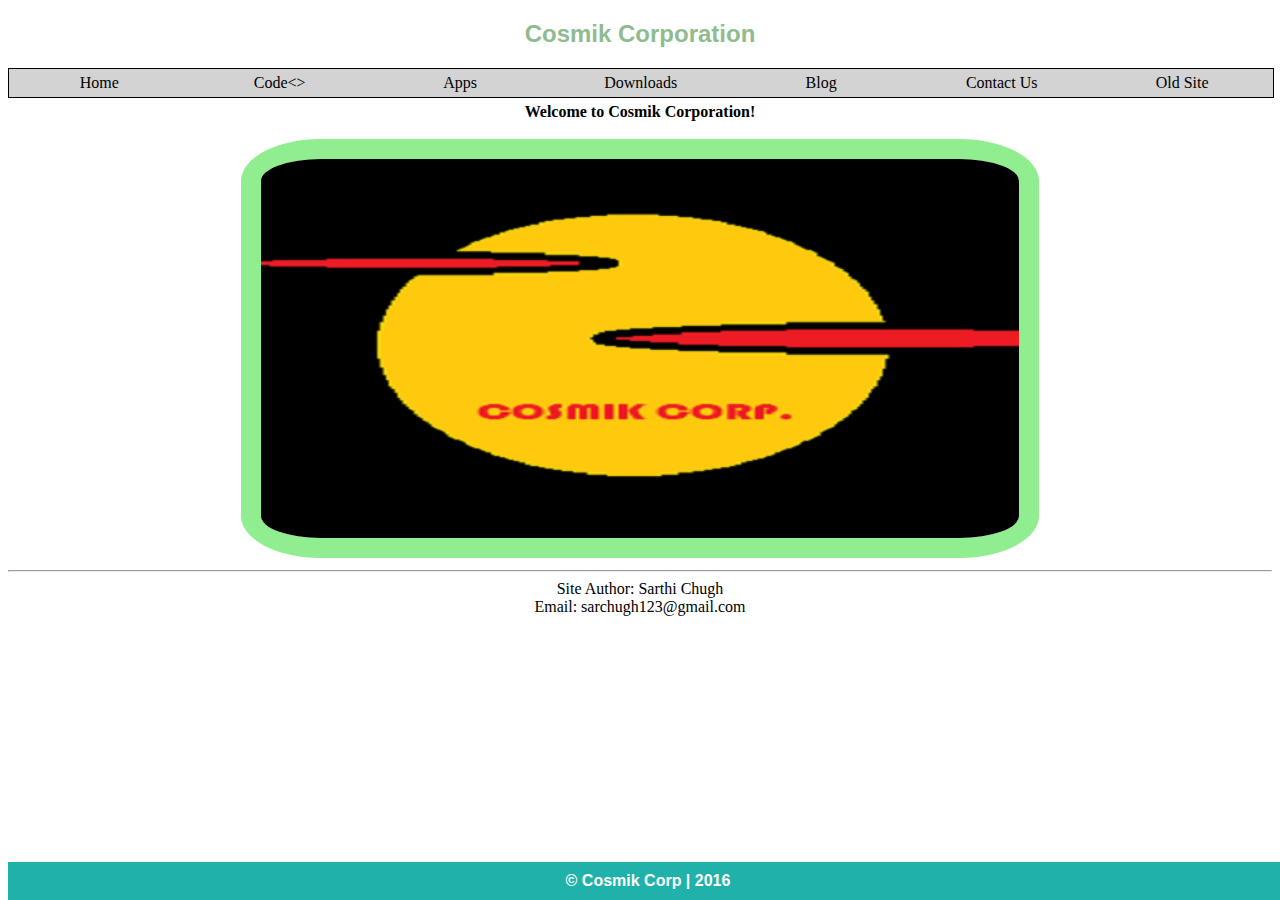
<file: index.html>
<!doctype html>
<html lang="en">
    <head>
        <meta charset="utf-8">
        <title>Cosmik Corp</title>
        <link rel="stylesheet" href="design.css">
        <script src="jquery_min.js"></script>
        <script src="master.js"></script>
    </head>
    <body>
        <section>
            <article id="intro">
                <b>Welcome to Cosmik Corporation!</b>
                <br/>
                <br/>
                <img id="panel" src="cosmik.png">
                <hr/>
                Site Author: Sarthi Chugh
                <br/>
                Email: sarchugh123@gmail.com
            </article>
        </section>
    </body>
</html>
</file>
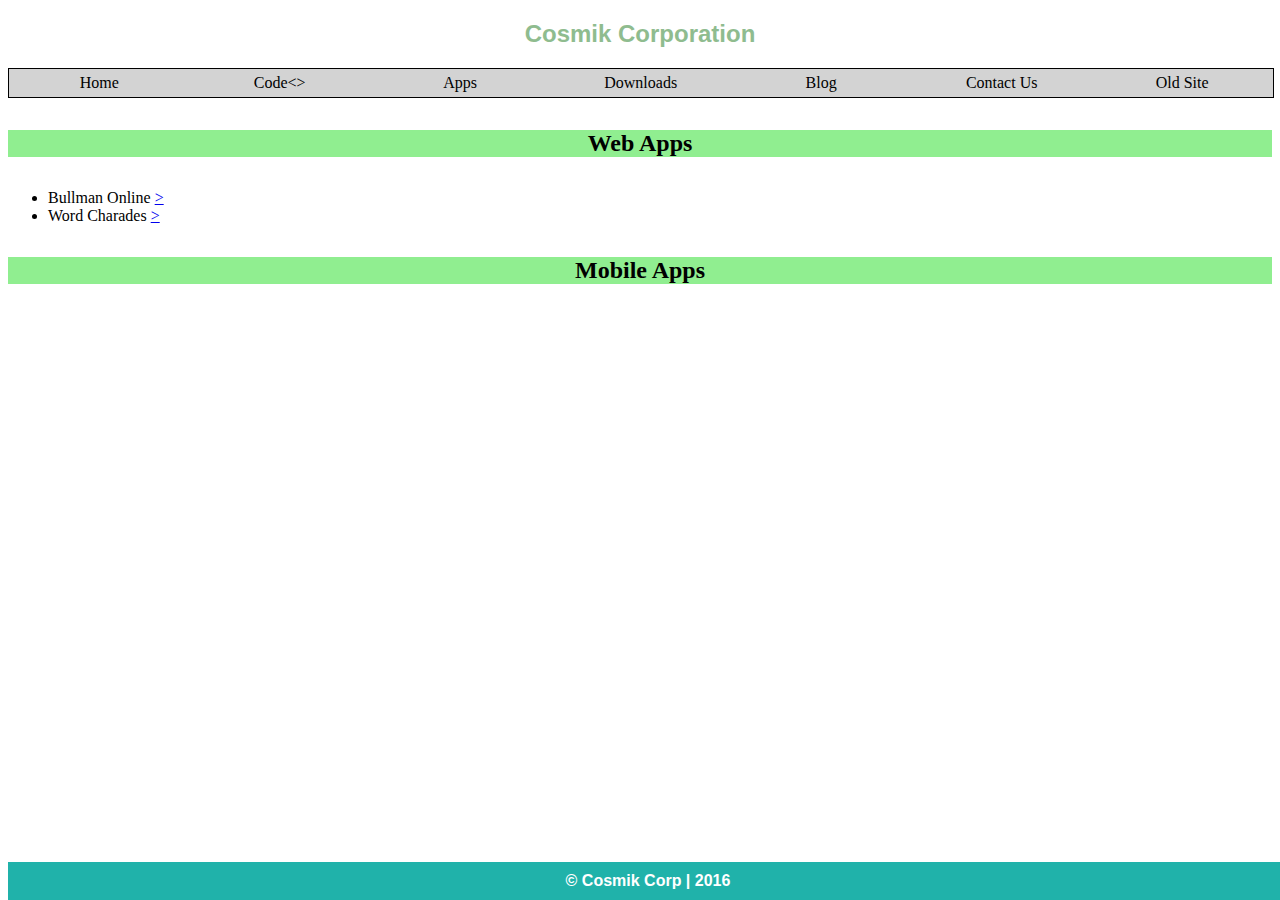
<file: apps.html>
<!doctype html>
<html lang="en">
    <head>
        <meta charset="utf-8">
        <title>Cosmik Corp</title>
        <link rel="stylesheet" href="design.css">
        <script src="jquery_min.js"></script>
        <script src="appsInfo.js"></script>
        <script src="master.js"></script>
    </head>
    <body>
        <section>
            <article id="webApps">
                <h4 class="circled">Web Apps</h4>
            </article>
            <article id="mobileApps">
                <h4 class="circled">Mobile Apps</h4>
            </article>
        </section>
    </body>
</html>
</file>
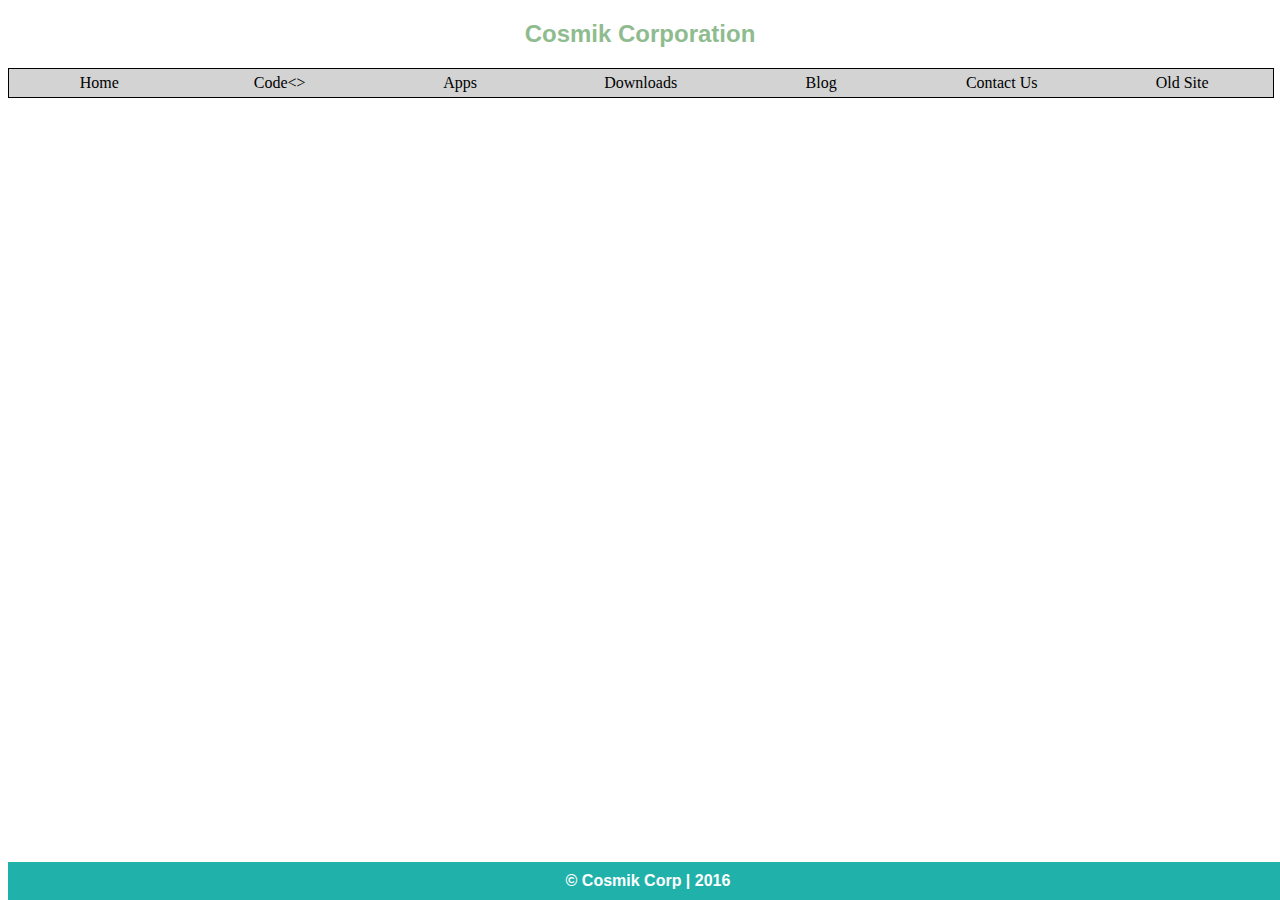
<file: blog.html>
<!doctype html>
<html lang="en">
    <head>
        <meta charset="utf-8">
        <title>Cosmik Corp</title>
        <link rel="stylesheet" href="design.css">
        <script src="jquery_min.js"></script>
        <script src="master.js"></script>
    </head>
    <body>
        <section>
        </section>
    </body>
</html>
</file>
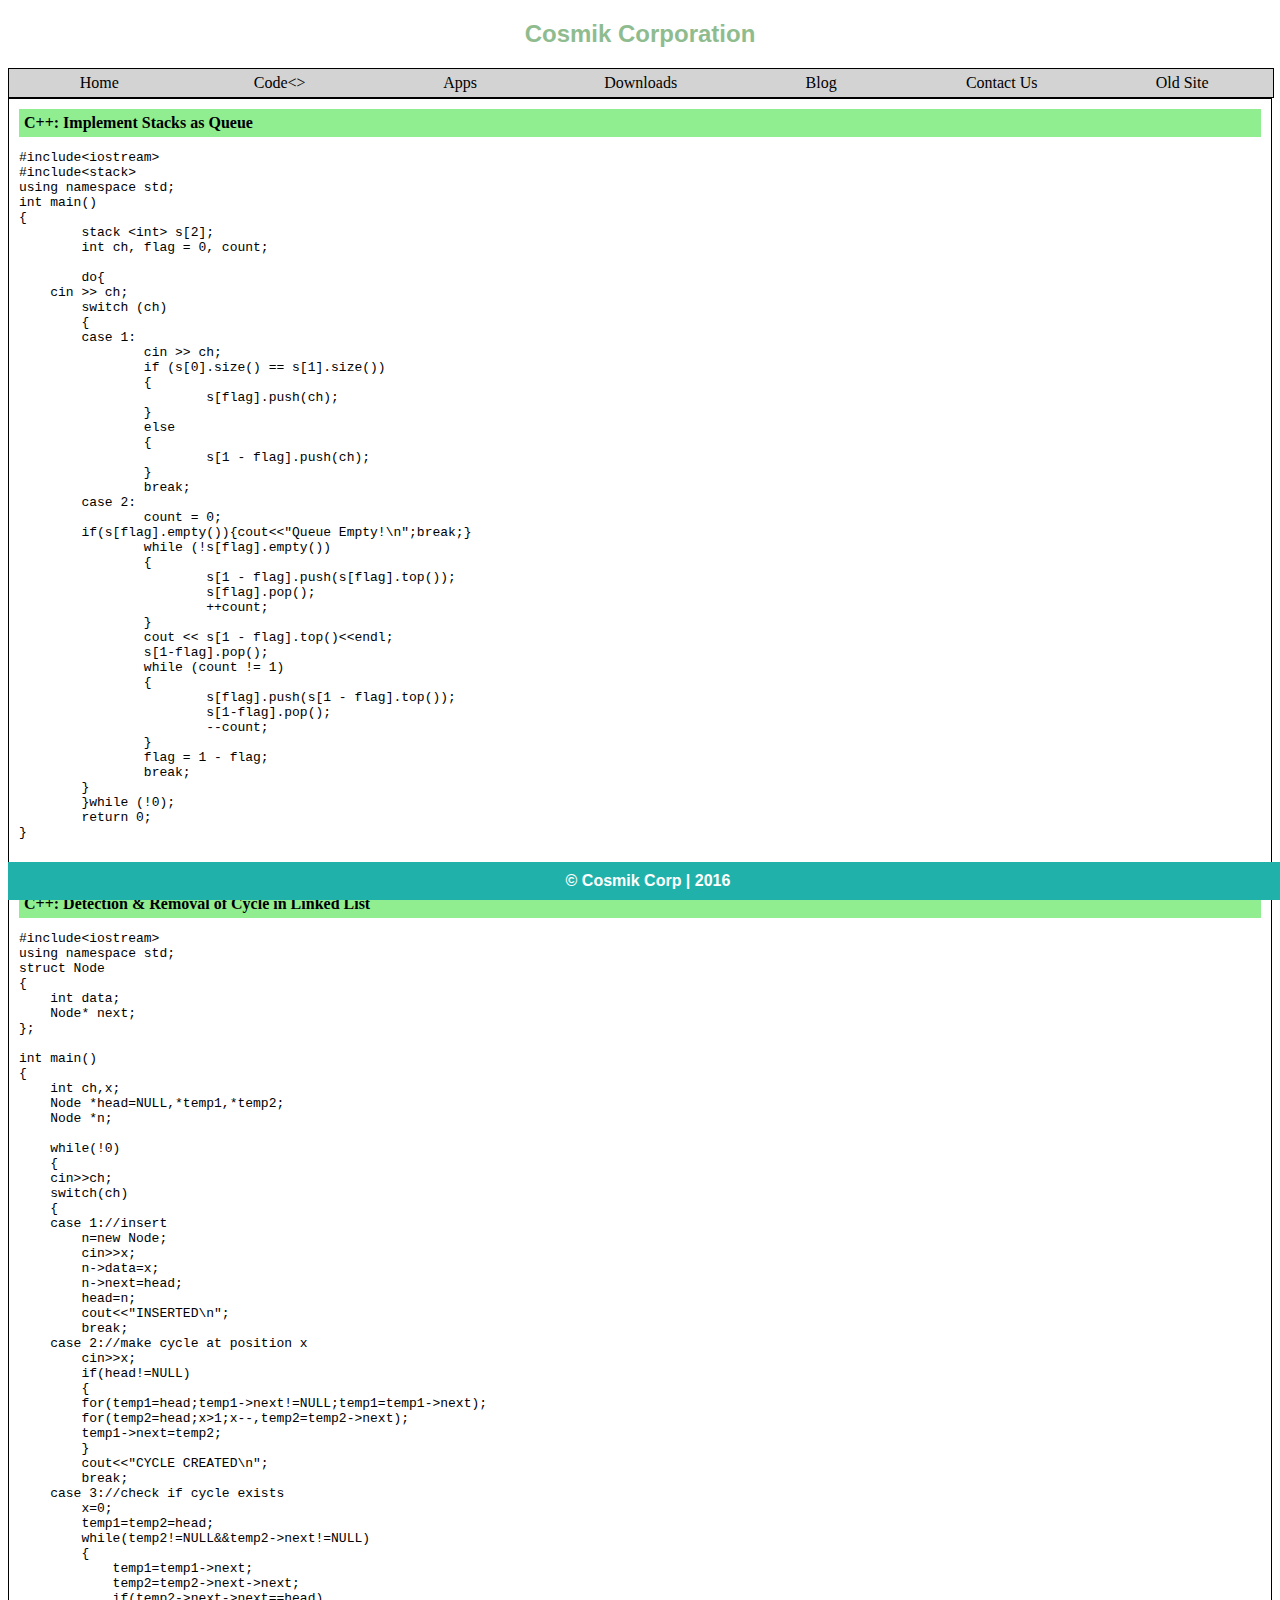
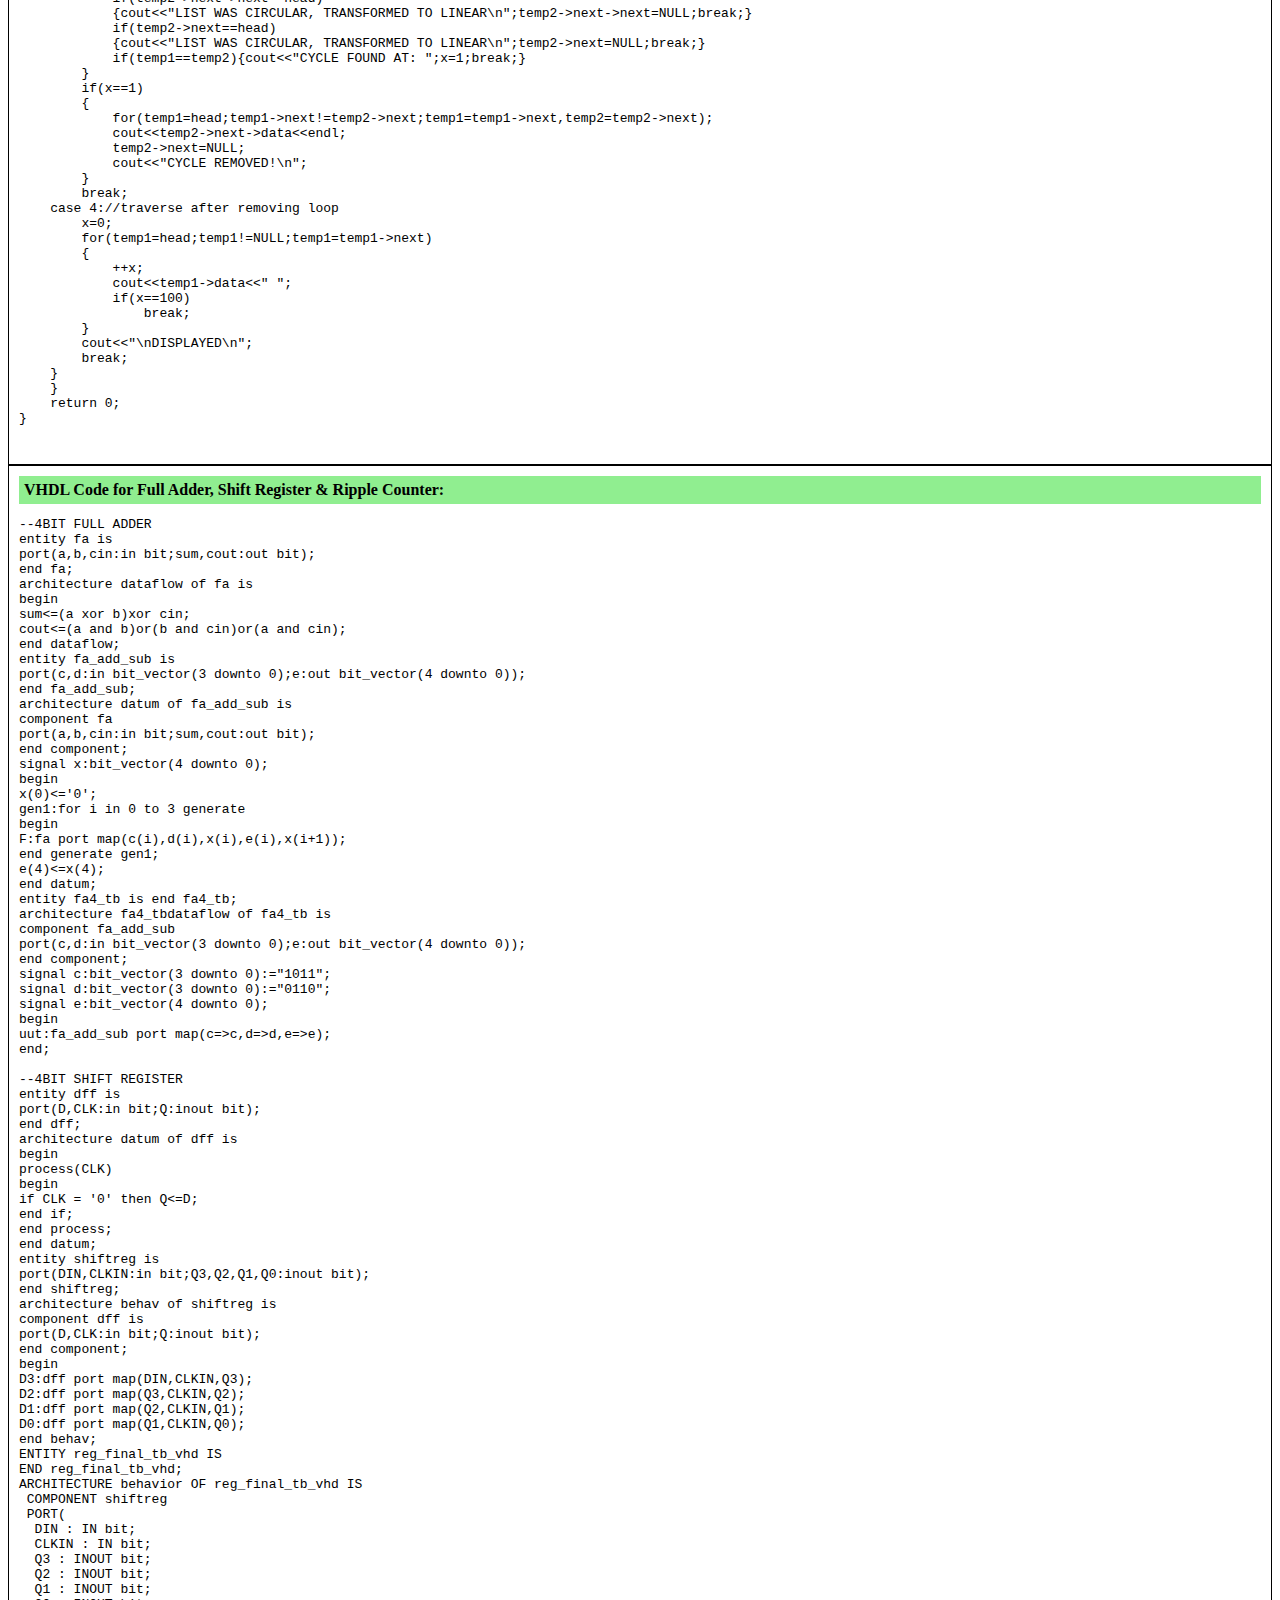
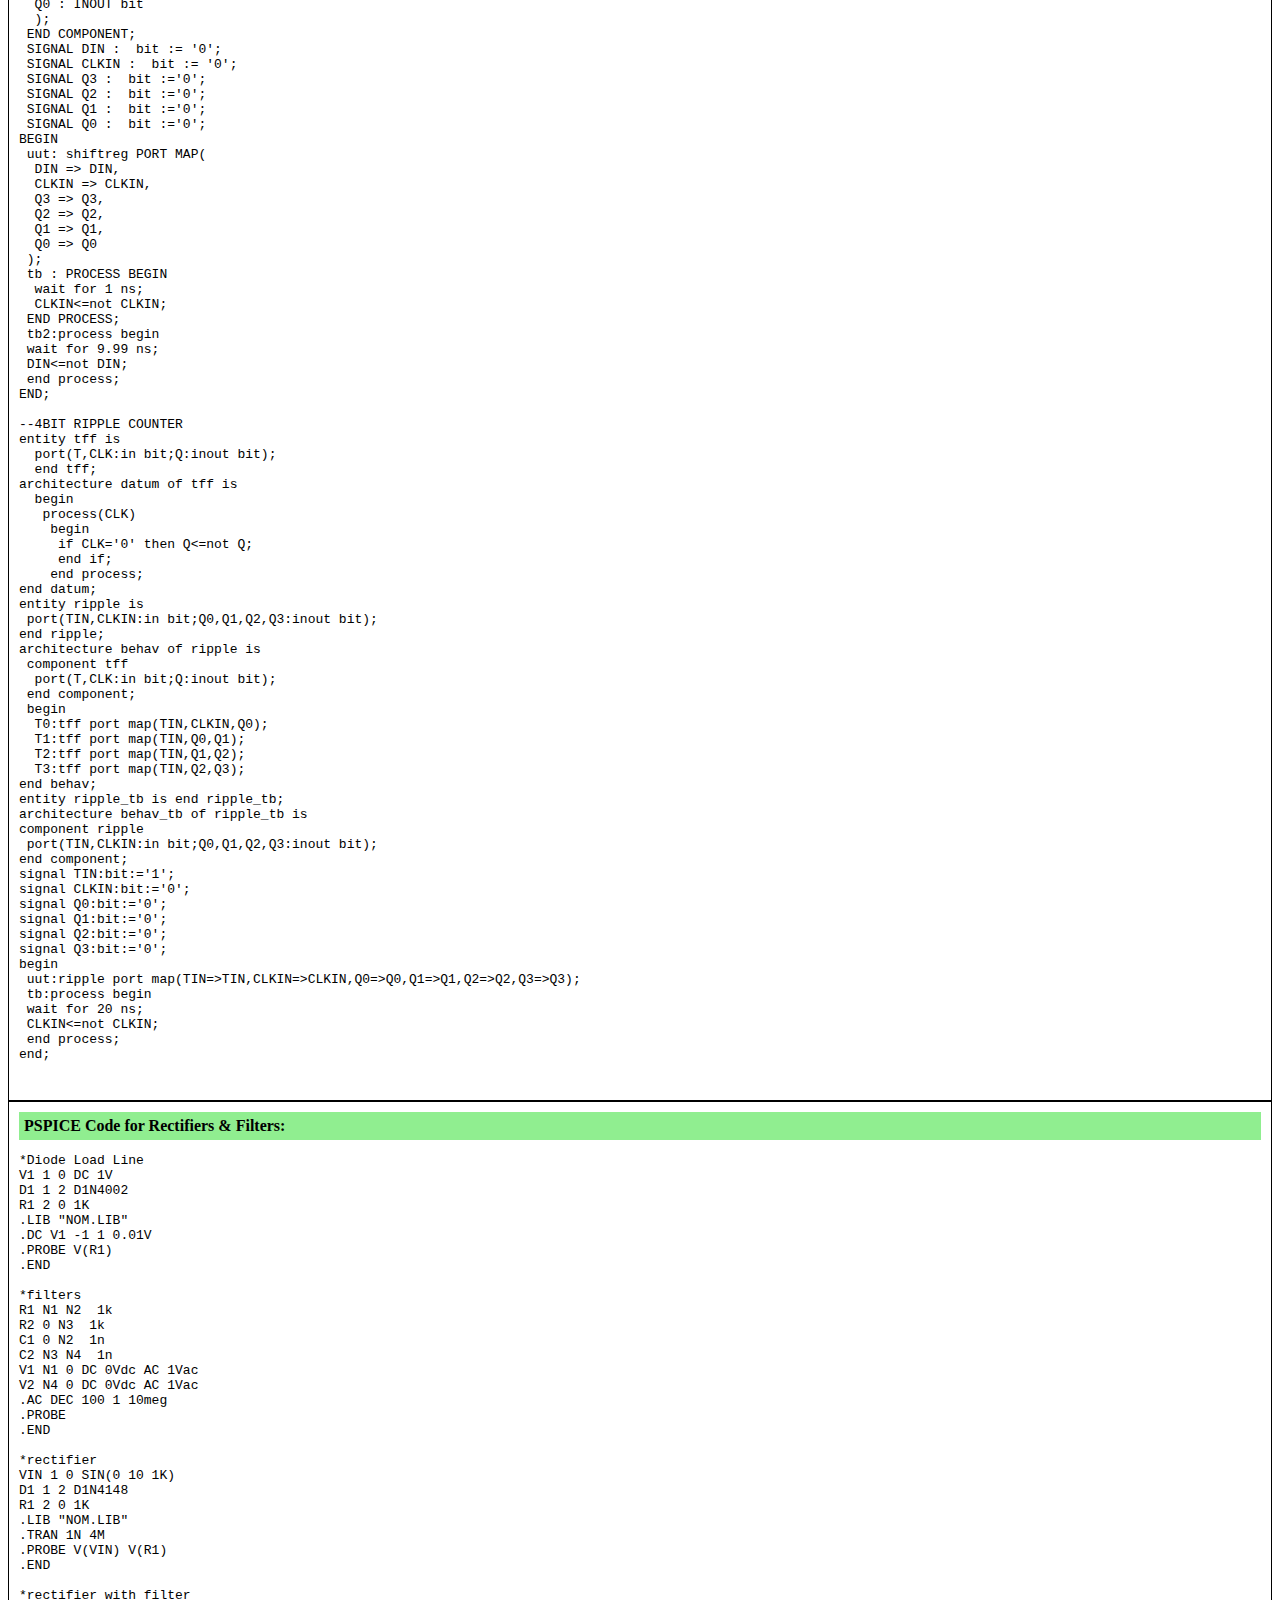
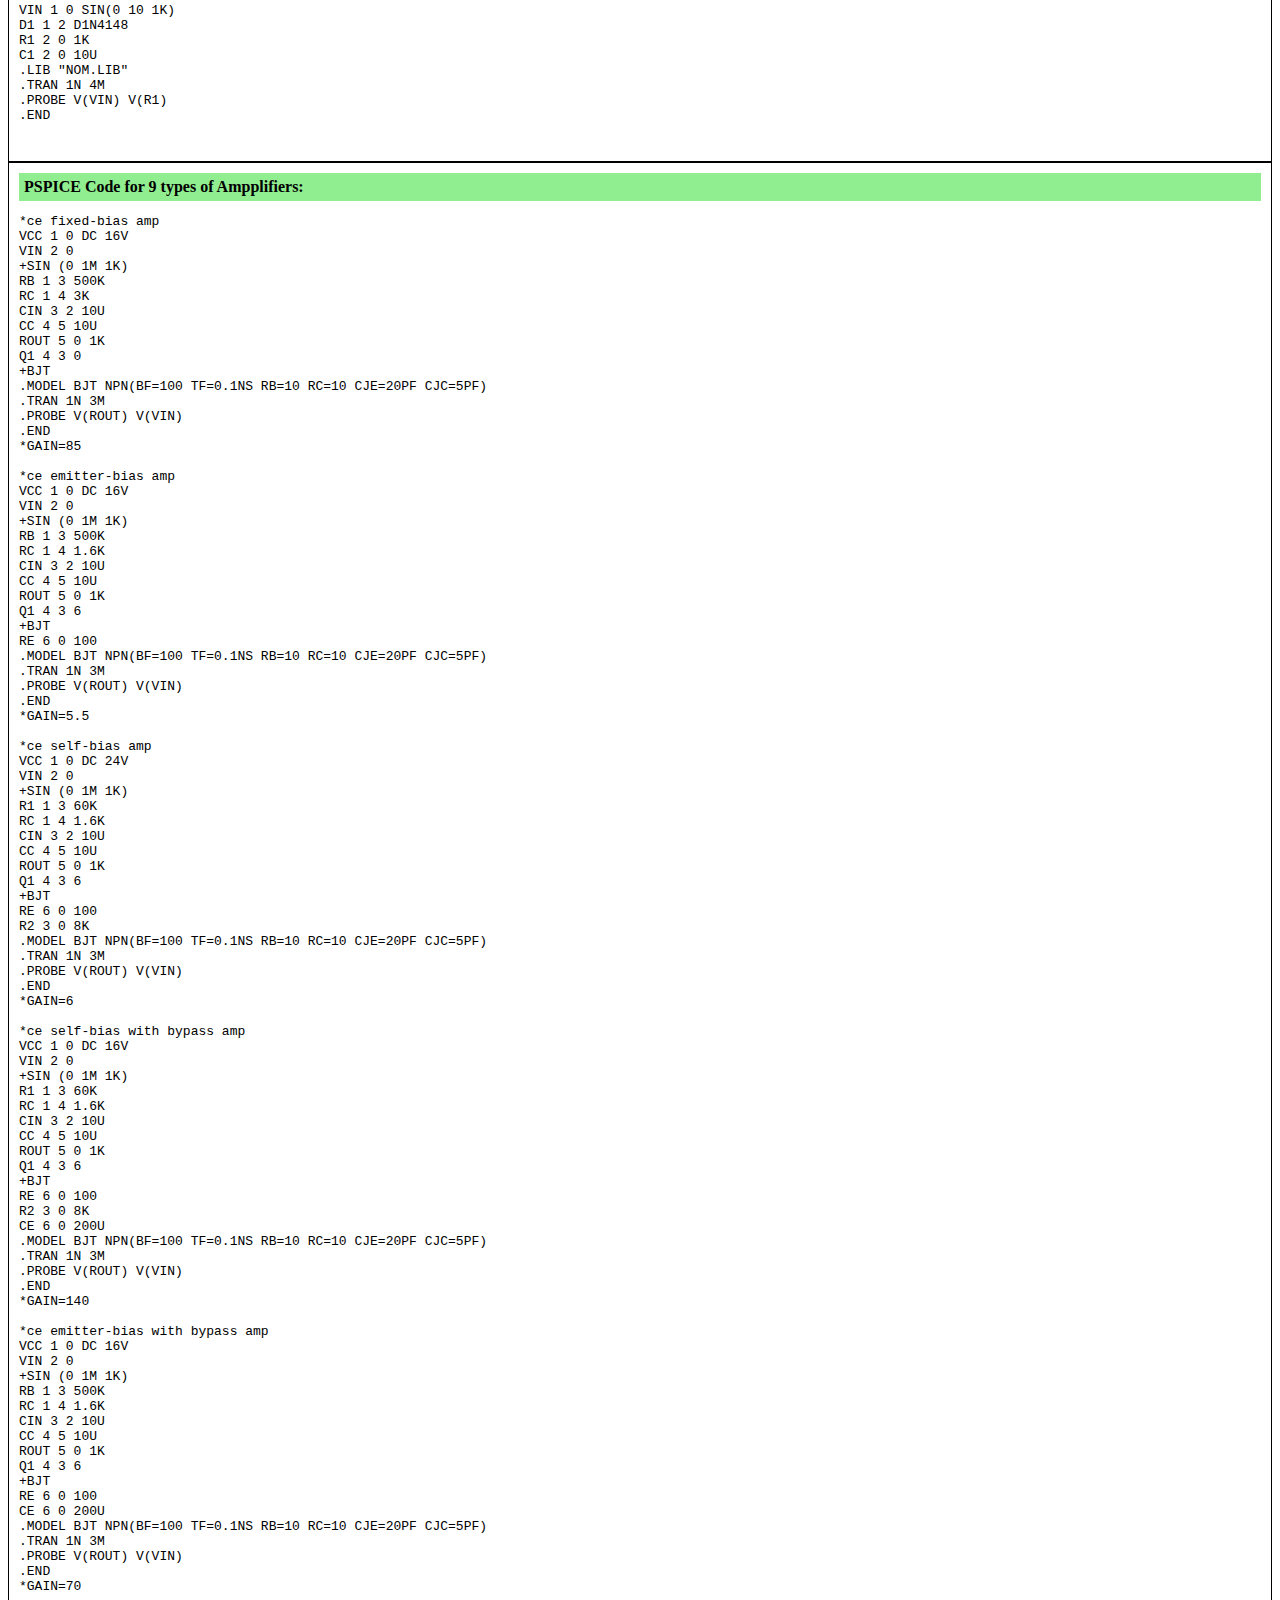
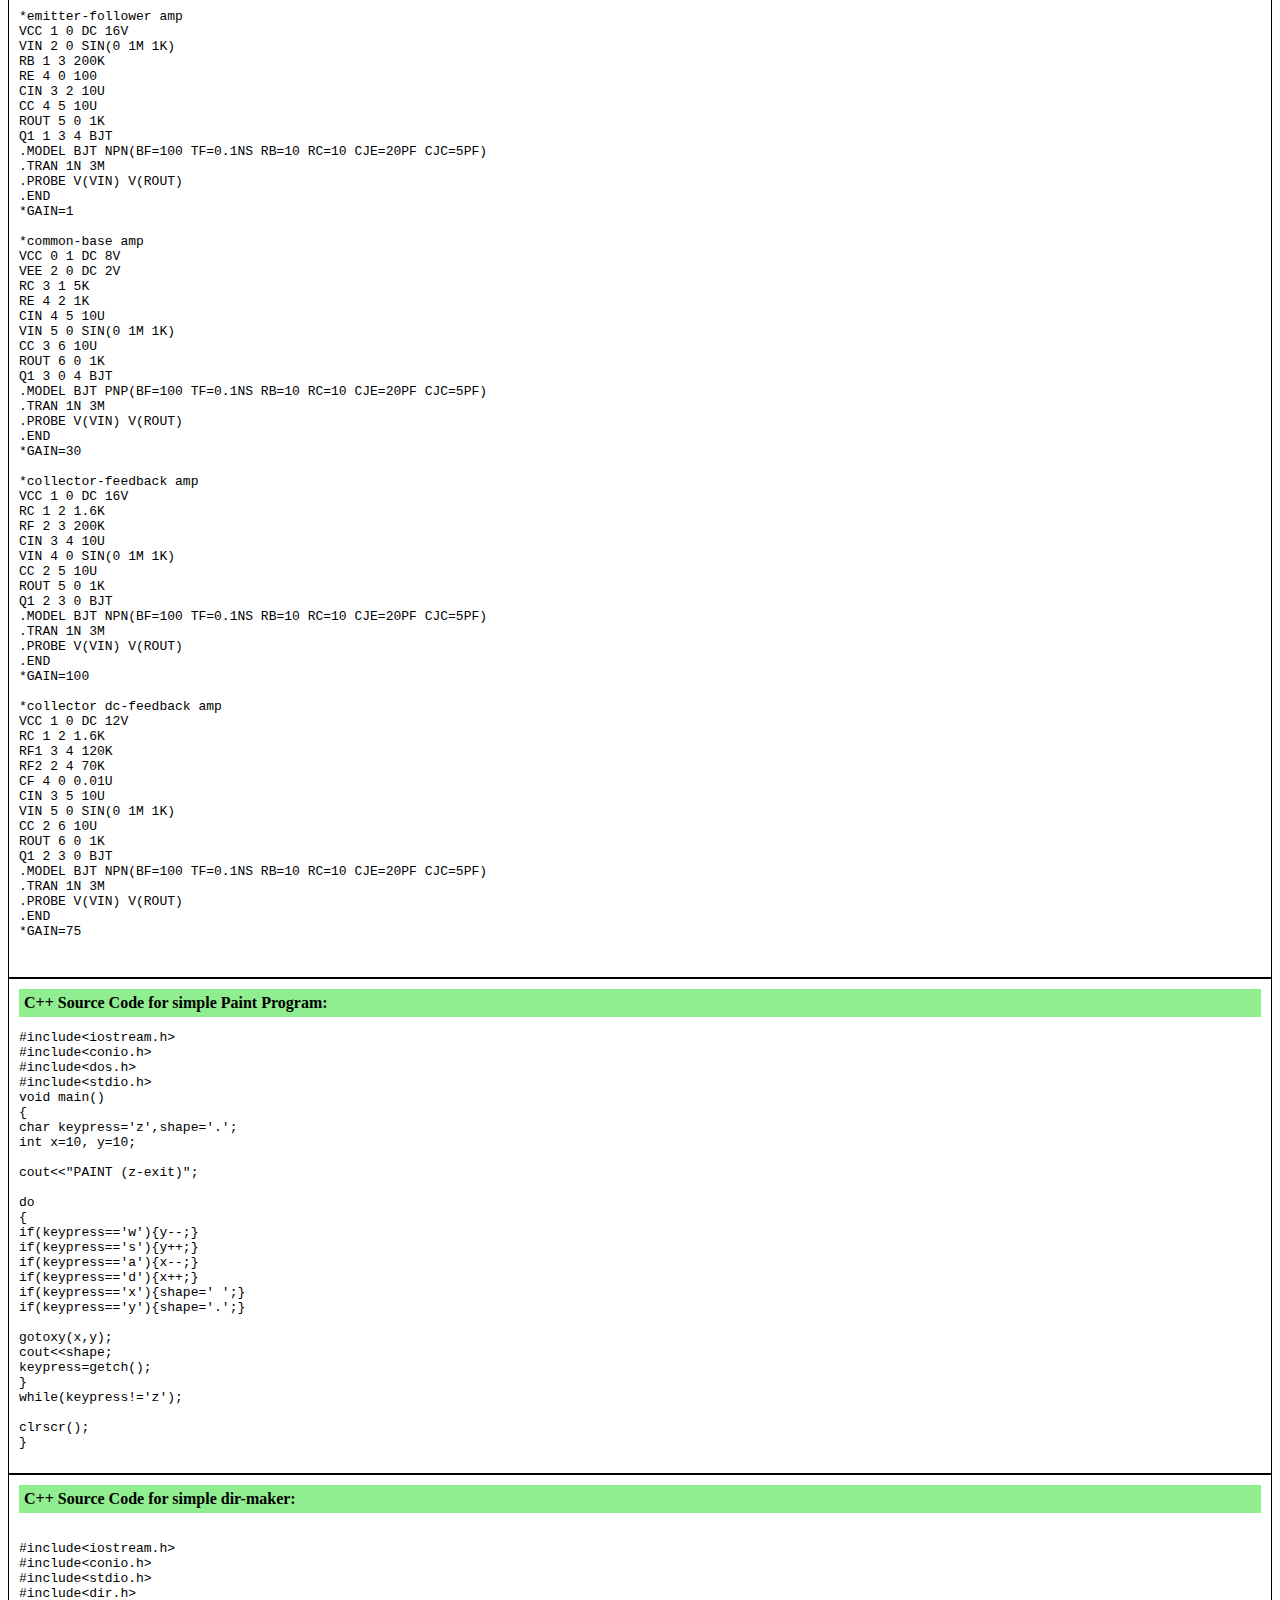
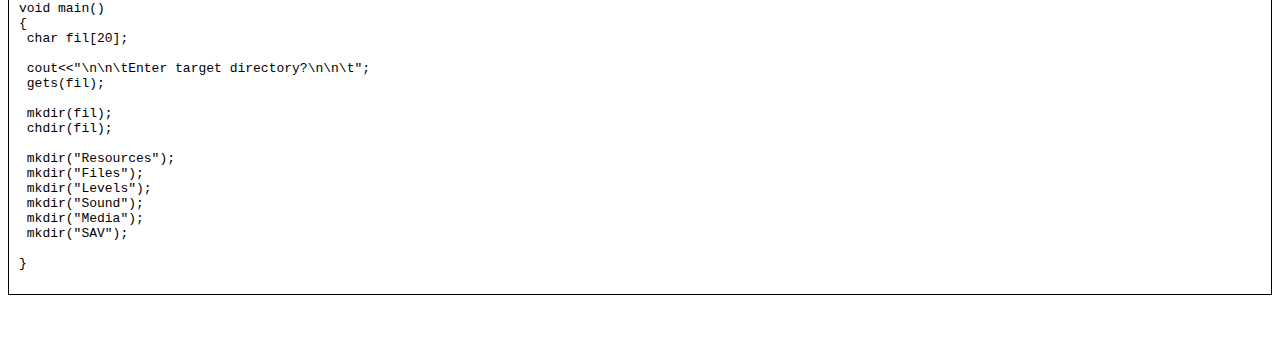
<file: code.html>
<!doctype html>
<html lang="en">
    <head>
        <meta charset="utf-8">
        <title>Cosmik Corp</title>
        <link rel="stylesheet" href="design.css">
        <script src="jquery_min.js"></script>
        <script src="master.js"></script>
    </head>
    <body>
        <section>
            <article id="codeEntry">
                <div class="entry">C++: Implement Stacks as Queue</div>
                <pre>
#include&lt;iostream&gt;
#include&lt;stack&gt;
using namespace std;
int main()
{
	stack &lt;int&gt; s[2];
	int ch, flag = 0, count;

	do{
    cin >> ch;
	switch (ch)
	{
	case 1:
		cin >> ch;
		if (s[0].size() == s[1].size())
		{
			s[flag].push(ch);
		}
		else
		{
			s[1 - flag].push(ch);
		}
		break;
	case 2:
		count = 0;
        if(s[flag].empty()){cout&lt;&lt;"Queue Empty!\n";break;}
		while (!s[flag].empty())
		{
			s[1 - flag].push(s[flag].top());
			s[flag].pop();
			++count;
		}
		cout &lt;&lt; s[1 - flag].top()&lt;&lt;endl;
		s[1-flag].pop();
		while (count != 1)
		{
			s[flag].push(s[1 - flag].top());
			s[1-flag].pop();
			--count;
		}
		flag = 1 - flag;
		break;
	}
	}while (!0);
	return 0;
}
                </pre>
            </article>
            <article id="codeEntry">
                <div class="entry">C++: Detection &amp; Removal of Cycle in Linked List</div>
                <pre>
#include&lt;iostream&gt;
using namespace std;
struct Node
{
    int data;
    Node* next;
};

int main()
{
    int ch,x;
    Node *head=NULL,*temp1,*temp2;
    Node *n;

    while(!0)
    {
    cin>>ch;
    switch(ch)
    {
    case 1://insert
        n=new Node;
        cin>>x;
        n->data=x;
        n->next=head;
        head=n;
        cout&lt;&lt;"INSERTED\n";
        break;
    case 2://make cycle at position x
        cin>>x;
        if(head!=NULL)
        {
        for(temp1=head;temp1->next!=NULL;temp1=temp1->next);
        for(temp2=head;x>1;x--,temp2=temp2->next);
        temp1->next=temp2;
        }
        cout&lt;&lt;"CYCLE CREATED\n";
        break;
    case 3://check if cycle exists
        x=0;
        temp1=temp2=head;
        while(temp2!=NULL&amp;&amp;temp2->next!=NULL)
        {
            temp1=temp1->next;
            temp2=temp2->next->next;
            if(temp2->next->next==head)
            {cout&lt;&lt;"LIST WAS CIRCULAR, TRANSFORMED TO LINEAR\n";temp2->next->next=NULL;break;}
            if(temp2->next==head)
            {cout&lt;&lt;"LIST WAS CIRCULAR, TRANSFORMED TO LINEAR\n";temp2->next=NULL;break;}
            if(temp1==temp2){cout&lt;&lt;"CYCLE FOUND AT: ";x=1;break;}
        }
        if(x==1)
        {
            for(temp1=head;temp1->next!=temp2->next;temp1=temp1->next,temp2=temp2->next);
            cout&lt;&lt;temp2->next->data&lt;&lt;endl;
            temp2->next=NULL;
            cout&lt;&lt;"CYCLE REMOVED!\n";
        }
        break;
    case 4://traverse after removing loop
        x=0;
        for(temp1=head;temp1!=NULL;temp1=temp1->next)
        {
            ++x;
            cout&lt;&lt;temp1->data&lt;&lt;" ";
            if(x==100)
                break;
        }
        cout&lt;&lt;"\nDISPLAYED\n";
        break;
    }
    }
    return 0;
}
                </pre>
            </article>
            <article id="codeEntry">
                <div class="entry">VHDL Code for Full Adder, Shift Register &amp; Ripple Counter:</div>
                <pre>
--4BIT FULL ADDER
entity fa is
port(a,b,cin:in bit;sum,cout:out bit);
end fa;
architecture dataflow of fa is
begin
sum&lt;=(a xor b)xor cin;
cout&lt;=(a and b)or(b and cin)or(a and cin);
end dataflow;
entity fa_add_sub is
port(c,d:in bit_vector(3 downto 0);e:out bit_vector(4 downto 0));
end fa_add_sub;
architecture datum of fa_add_sub is
component fa
port(a,b,cin:in bit;sum,cout:out bit);
end component;
signal x:bit_vector(4 downto 0);
begin
x(0)&lt;='0';
gen1:for i in 0 to 3 generate
begin
F:fa port map(c(i),d(i),x(i),e(i),x(i+1));
end generate gen1;
e(4)&lt;=x(4);
end datum;
entity fa4_tb is end fa4_tb;
architecture fa4_tbdataflow of fa4_tb is
component fa_add_sub
port(c,d:in bit_vector(3 downto 0);e:out bit_vector(4 downto 0));
end component;
signal c:bit_vector(3 downto 0):="1011";
signal d:bit_vector(3 downto 0):="0110";
signal e:bit_vector(4 downto 0);
begin
uut:fa_add_sub port map(c=>c,d=>d,e=>e);
end;
 
--4BIT SHIFT REGISTER
entity dff is
port(D,CLK:in bit;Q:inout bit);
end dff;
architecture datum of dff is
begin
process(CLK)
begin
if CLK = '0' then Q&lt;=D;
end if;
end process;
end datum;
entity shiftreg is
port(DIN,CLKIN:in bit;Q3,Q2,Q1,Q0:inout bit);
end shiftreg;
architecture behav of shiftreg is
component dff is
port(D,CLK:in bit;Q:inout bit);
end component;
begin
D3:dff port map(DIN,CLKIN,Q3);
D2:dff port map(Q3,CLKIN,Q2);
D1:dff port map(Q2,CLKIN,Q1);
D0:dff port map(Q1,CLKIN,Q0);
end behav;
ENTITY reg_final_tb_vhd IS
END reg_final_tb_vhd;
ARCHITECTURE behavior OF reg_final_tb_vhd IS 
 COMPONENT shiftreg
 PORT(
  DIN : IN bit;
  CLKIN : IN bit;       
  Q3 : INOUT bit;
  Q2 : INOUT bit;
  Q1 : INOUT bit;
  Q0 : INOUT bit
  );
 END COMPONENT;
 SIGNAL DIN :  bit := '0';
 SIGNAL CLKIN :  bit := '0';
 SIGNAL Q3 :  bit :='0';
 SIGNAL Q2 :  bit :='0';
 SIGNAL Q1 :  bit :='0';
 SIGNAL Q0 :  bit :='0';
BEGIN
 uut: shiftreg PORT MAP(
  DIN => DIN,
  CLKIN => CLKIN,
  Q3 => Q3,
  Q2 => Q2,
  Q1 => Q1,
  Q0 => Q0
 );
 tb : PROCESS BEGIN
  wait for 1 ns;
  CLKIN&lt;=not CLKIN;
 END PROCESS;
 tb2:process begin
 wait for 9.99 ns;
 DIN&lt;=not DIN;
 end process;
END;
 
--4BIT RIPPLE COUNTER
entity tff is
  port(T,CLK:in bit;Q:inout bit);
  end tff;
architecture datum of tff is
  begin
   process(CLK)
    begin
     if CLK='0' then Q&lt;=not Q;
     end if;
    end process;
end datum;
entity ripple is
 port(TIN,CLKIN:in bit;Q0,Q1,Q2,Q3:inout bit);
end ripple;
architecture behav of ripple is
 component tff
  port(T,CLK:in bit;Q:inout bit);
 end component;
 begin
  T0:tff port map(TIN,CLKIN,Q0);
  T1:tff port map(TIN,Q0,Q1);
  T2:tff port map(TIN,Q1,Q2);
  T3:tff port map(TIN,Q2,Q3);
end behav;
entity ripple_tb is end ripple_tb;
architecture behav_tb of ripple_tb is
component ripple
 port(TIN,CLKIN:in bit;Q0,Q1,Q2,Q3:inout bit);
end component;
signal TIN:bit:='1';
signal CLKIN:bit:='0';
signal Q0:bit:='0';
signal Q1:bit:='0';
signal Q2:bit:='0';
signal Q3:bit:='0';
begin
 uut:ripple port map(TIN=>TIN,CLKIN=>CLKIN,Q0=>Q0,Q1=>Q1,Q2=>Q2,Q3=>Q3);
 tb:process begin
 wait for 20 ns;
 CLKIN&lt;=not CLKIN;
 end process;
end;
                </pre>
            </article>
            <article id="codeEntry">
                <div class="entry">PSPICE Code for Rectifiers &amp; Filters:</div>
                <pre>
*Diode Load Line
V1 1 0 DC 1V
D1 1 2 D1N4002
R1 2 0 1K
.LIB "NOM.LIB"
.DC V1 -1 1 0.01V
.PROBE V(R1)
.END
 
*filters
R1 N1 N2  1k  
R2 0 N3  1k  
C1 0 N2  1n  
C2 N3 N4  1n  
V1 N1 0 DC 0Vdc AC 1Vac 
V2 N4 0 DC 0Vdc AC 1Vac
.AC DEC 100 1 10meg
.PROBE
.END
 
*rectifier
VIN 1 0 SIN(0 10 1K)
D1 1 2 D1N4148
R1 2 0 1K
.LIB "NOM.LIB"
.TRAN 1N 4M
.PROBE V(VIN) V(R1)
.END
 
*rectifier with filter
VIN 1 0 SIN(0 10 1K)
D1 1 2 D1N4148
R1 2 0 1K
C1 2 0 10U
.LIB "NOM.LIB"
.TRAN 1N 4M
.PROBE V(VIN) V(R1)
.END
                </pre>
            </article>
            <article id="codeEntry">
                <div class="entry">PSPICE Code for 9 types of Ampplifiers:</div>
                <pre>
*ce fixed-bias amp
VCC 1 0 DC 16V
VIN 2 0
+SIN (0 1M 1K)
RB 1 3 500K
RC 1 4 3K
CIN 3 2 10U
CC 4 5 10U
ROUT 5 0 1K
Q1 4 3 0
+BJT
.MODEL BJT NPN(BF=100 TF=0.1NS RB=10 RC=10 CJE=20PF CJC=5PF)
.TRAN 1N 3M
.PROBE V(ROUT) V(VIN)
.END
*GAIN=85
 
*ce emitter-bias amp
VCC 1 0 DC 16V
VIN 2 0
+SIN (0 1M 1K)
RB 1 3 500K
RC 1 4 1.6K
CIN 3 2 10U
CC 4 5 10U
ROUT 5 0 1K
Q1 4 3 6
+BJT
RE 6 0 100
.MODEL BJT NPN(BF=100 TF=0.1NS RB=10 RC=10 CJE=20PF CJC=5PF)
.TRAN 1N 3M
.PROBE V(ROUT) V(VIN)
.END
*GAIN=5.5
 
*ce self-bias amp
VCC 1 0 DC 24V
VIN 2 0
+SIN (0 1M 1K)
R1 1 3 60K
RC 1 4 1.6K
CIN 3 2 10U
CC 4 5 10U
ROUT 5 0 1K
Q1 4 3 6
+BJT
RE 6 0 100
R2 3 0 8K
.MODEL BJT NPN(BF=100 TF=0.1NS RB=10 RC=10 CJE=20PF CJC=5PF)
.TRAN 1N 3M
.PROBE V(ROUT) V(VIN)
.END
*GAIN=6
 
*ce self-bias with bypass amp
VCC 1 0 DC 16V
VIN 2 0
+SIN (0 1M 1K)
R1 1 3 60K
RC 1 4 1.6K
CIN 3 2 10U
CC 4 5 10U
ROUT 5 0 1K
Q1 4 3 6
+BJT
RE 6 0 100
R2 3 0 8K
CE 6 0 200U
.MODEL BJT NPN(BF=100 TF=0.1NS RB=10 RC=10 CJE=20PF CJC=5PF)
.TRAN 1N 3M
.PROBE V(ROUT) V(VIN)
.END
*GAIN=140
 
*ce emitter-bias with bypass amp
VCC 1 0 DC 16V
VIN 2 0
+SIN (0 1M 1K)
RB 1 3 500K
RC 1 4 1.6K
CIN 3 2 10U
CC 4 5 10U
ROUT 5 0 1K
Q1 4 3 6
+BJT
RE 6 0 100
CE 6 0 200U
.MODEL BJT NPN(BF=100 TF=0.1NS RB=10 RC=10 CJE=20PF CJC=5PF)
.TRAN 1N 3M
.PROBE V(ROUT) V(VIN)
.END
*GAIN=70
 
*emitter-follower amp
VCC 1 0 DC 16V
VIN 2 0 SIN(0 1M 1K)
RB 1 3 200K
RE 4 0 100
CIN 3 2 10U
CC 4 5 10U
ROUT 5 0 1K
Q1 1 3 4 BJT
.MODEL BJT NPN(BF=100 TF=0.1NS RB=10 RC=10 CJE=20PF CJC=5PF)
.TRAN 1N 3M
.PROBE V(VIN) V(ROUT)
.END
*GAIN=1
 
*common-base amp
VCC 0 1 DC 8V
VEE 2 0 DC 2V
RC 3 1 5K
RE 4 2 1K
CIN 4 5 10U
VIN 5 0 SIN(0 1M 1K)
CC 3 6 10U
ROUT 6 0 1K
Q1 3 0 4 BJT
.MODEL BJT PNP(BF=100 TF=0.1NS RB=10 RC=10 CJE=20PF CJC=5PF)
.TRAN 1N 3M
.PROBE V(VIN) V(ROUT)
.END
*GAIN=30
 
*collector-feedback amp
VCC 1 0 DC 16V
RC 1 2 1.6K
RF 2 3 200K
CIN 3 4 10U
VIN 4 0 SIN(0 1M 1K)
CC 2 5 10U
ROUT 5 0 1K
Q1 2 3 0 BJT
.MODEL BJT NPN(BF=100 TF=0.1NS RB=10 RC=10 CJE=20PF CJC=5PF)
.TRAN 1N 3M
.PROBE V(VIN) V(ROUT)
.END
*GAIN=100
 
*collector dc-feedback amp
VCC 1 0 DC 12V
RC 1 2 1.6K
RF1 3 4 120K
RF2 2 4 70K
CF 4 0 0.01U
CIN 3 5 10U
VIN 5 0 SIN(0 1M 1K)
CC 2 6 10U
ROUT 6 0 1K
Q1 2 3 0 BJT
.MODEL BJT NPN(BF=100 TF=0.1NS RB=10 RC=10 CJE=20PF CJC=5PF)
.TRAN 1N 3M
.PROBE V(VIN) V(ROUT)
.END
*GAIN=75
                </pre>
            </article>
            <article id="codeEntry">
                <div class="entry">C++ Source Code for simple Paint Program:</div>

<pre>#include&lt;iostream.h&gt;
#include&lt;conio.h&gt;
#include&lt;dos.h&gt;
#include&lt;stdio.h&gt;
void main()
{
char keypress='z',shape='.';
int x=10, y=10;

cout&lt;&lt;"PAINT (z-exit)";

do
{
if(keypress=='w'){y--;}
if(keypress=='s'){y++;}
if(keypress=='a'){x--;}
if(keypress=='d'){x++;}
if(keypress=='x'){shape=' ';}
if(keypress=='y'){shape='.';}

gotoxy(x,y);
cout&lt;&lt;shape;
keypress=getch();
}
while(keypress!='z');

clrscr();
}</pre>
            </article>
            <article id="codeEntry">
                <div class="entry">C++ Source Code for simple dir-maker:</div>

<pre>

#include&lt;iostream.h&gt;
#include&lt;conio.h&gt;
#include&lt;stdio.h&gt;
#include&lt;dir.h&gt;
void main()
{
 char fil[20];

 cout&lt;&lt;"\n\n\tEnter target directory?\n\n\t";
 gets(fil);

 mkdir(fil);
 chdir(fil);

 mkdir("Resources");
 mkdir("Files");
 mkdir("Levels");
 mkdir("Sound");
 mkdir("Media");
 mkdir("SAV");

}</pre>
            </article>
        </section>
    </body>
</html>
</file>
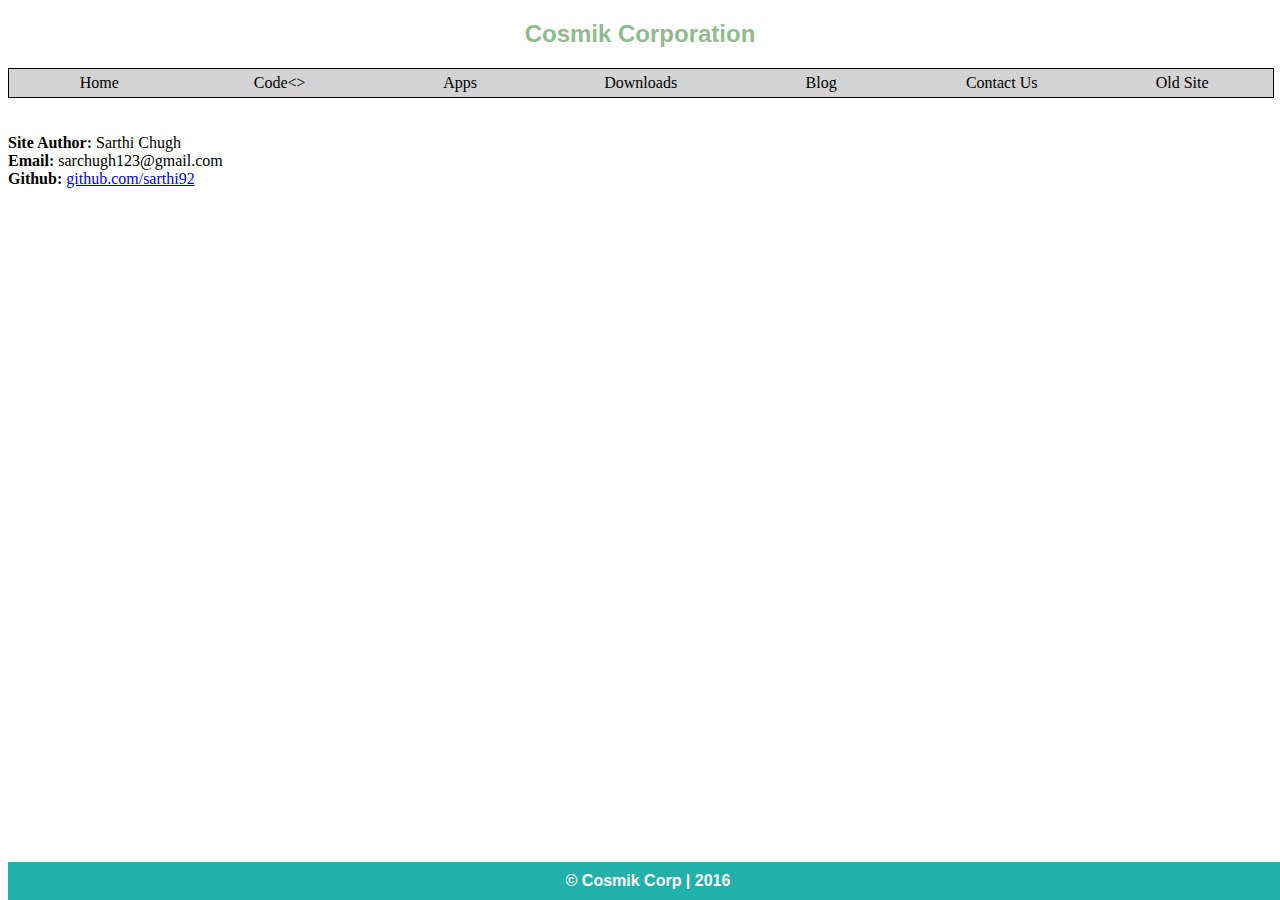
<file: contact.html>
<!doctype html>
<html lang="en">
    <head>
        <meta charset="utf-8">
        <title>Cosmik Corp</title>
        <link rel="stylesheet" href="design.css">
        <script src="jquery_min.js"></script>
        <script src="master.js"></script>
    </head>
    <body>
        <section>
            <article id="contact">
                <br/><br/>
                <b>Site Author:</b> Sarthi Chugh
                <br/>
                <b>Email:</b> sarchugh123@gmail.com
                <br/>
                <b>Github:</b> <a href="http://github.com/sarthi92">github.com/sarthi92</a>
            </article>
        </section>
    </body>
</html>
</file>
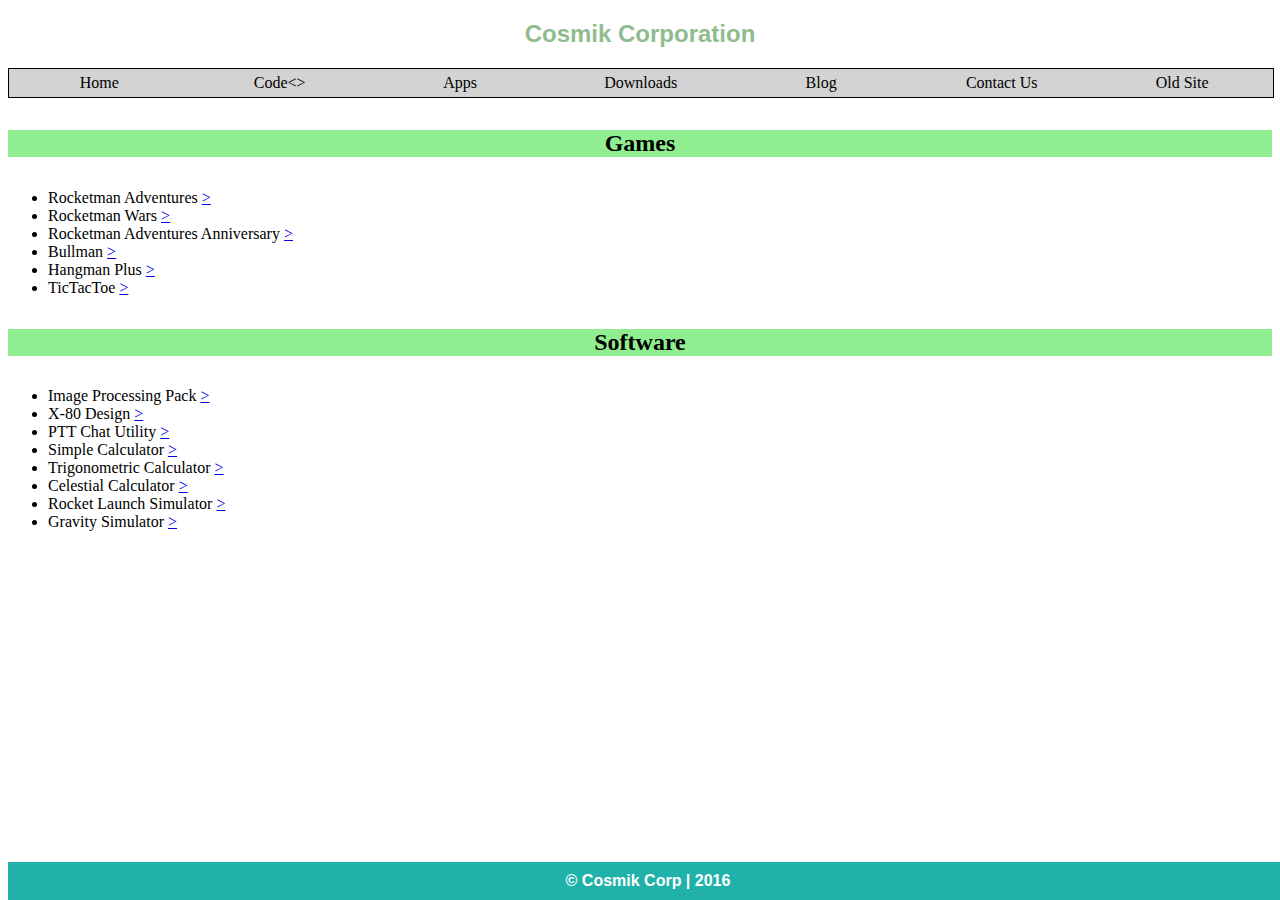
<file: downloads.html>
<!doctype html>
<html lang="en">
    <head>
        <meta charset="utf-8">
        <title>Cosmik Corp</title>
        <link rel="stylesheet" href="design.css">
        <script src="jquery_min.js"></script>
        <script src="downloadInfo.js"></script>
        <script src="master.js"></script>
    </head>
    <body>
        <section>
            <article id="games">
                <h4 class="circled">Games</h4>
            </article>
            <article id="software">
                <h4 class="circled">Software</h4>
            </article>
        </section>
    </body>
</html>
</file>
<file: design.css>
body{
    font-family:sans-serif;
}
header h2{
    text-align: center;
    color:darkseagreen;
    background-color;
}
nav ul{
    list-style-type: none;
    padding: 0;
    margin: 0;
    overflow: hidden;
    width:100%;
    background-color:lightgrey;
    border:1px solid black;
}
nav li{
    float: left;
    width: 14.28%;
    text-align: center;
    padding: 5px 0;
}
nav li:hover{
    background-color:whitesmoke;
}
nav li a{
    font-family: Verdana;
}
nav li a:link{
    text-decoration: none;
    color:black;
}
nav li a:visited{
    text-decoration: none;
    color:black;
}
footer{
    position: fixed;
    bottom:0;
    text-align: center;
    padding: 10px 0px;
    margin: 0;
    overflow: hidden;
    width:100%;
    background-color:lightseagreen;
    color:white;
    font-weight: bold;
}
#intro,#projects,#skills,#work{
    height: auto;
    width: 100%;
    padding:5px 0;
}
#projects td{
    width:auto;
}
#projects img{
    width:100%;
    height:100%;
}
.circled{
    text-align: center;
    background-color:lightgreen;
    font-size: 24px;
}
article{
    font-family: Calibri;
}
#blogEntry, #codeEntry{
    border:1px solid black;
    padding: 10px;
}
.entry{
    background-color: lightgreen;
    padding: 5px;
    font-weight: bold;
}
#intro{
    text-align: center;
}
#intro img{
    border:20px solid lightgreen;
    border-radius: 10%;
    width:60%;
}
</file>
